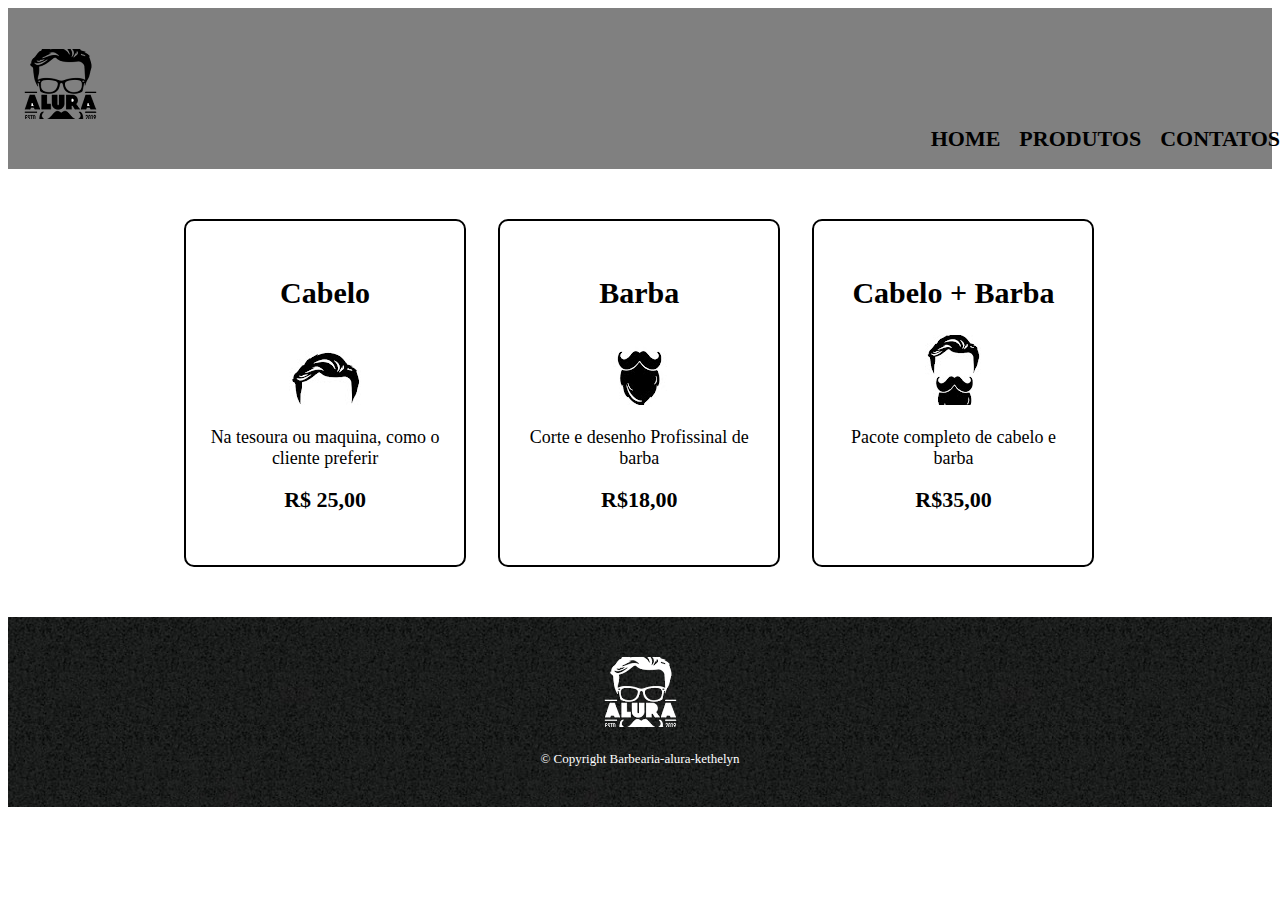
<file: index.html>
<!DOCTYPE html>
<html lang="en">
<head>
    <meta charset="UTF-8">
    <meta http-equiv="X-UA-Compatible" content="IE=edge">
    <meta name="viewport" content="width=, initial-scale=1.0">
    <title>HOME</title>
    <link rel="stylesheet" href="style.css">
</head>
<body>
<header class="cabeçalho" > 
    <h1><img src="logo.png" alt=""></h1>

<nav>
<ul>
  <li><a href="https://kethelynk.github.io/Barbearia-alura-kethelyn/">HOME</a></li>
  <LI><a href="https://kethelynk.github.io/Barbearia-alura-kethelyn/">PRODUTOS</a></LI>
  <LI><a href="">CONTATOS</a> </LI>



</ul>
</nav>

</header>
 <main>
  <ul class="produtos">

    <li> <h2>Cabelo</h2> 
<img src="cabelo.jpg" alt="">
<p class="descrição" >Na tesoura ou maquina, como o cliente
  preferir</p> 
  <p class="preço"> R$ 25,00</p> </li>

  <li> <h2>Barba</h2> 
<img src="barba.jpg" alt="">
 <p class="descrição">Corte e desenho Profissinal de barba</p>
<p class="preço">R$18,00</p> </li>

<li> <h2>Cabelo + Barba</h2>
<img src="cabelo+barba.jpg" alt=""> 
<p class="descrição">Pacote completo de cabelo e barba </p>
<p class="preço">R$35,00</p></li>



  </ul>


 </main>

 <footer>
  <img src="logo-branco.png">
  <p class="Copyrights" >&copy; Copyright Barbearia-alura-kethelyn</p>
 </footer>
</body>
</html>
</file>
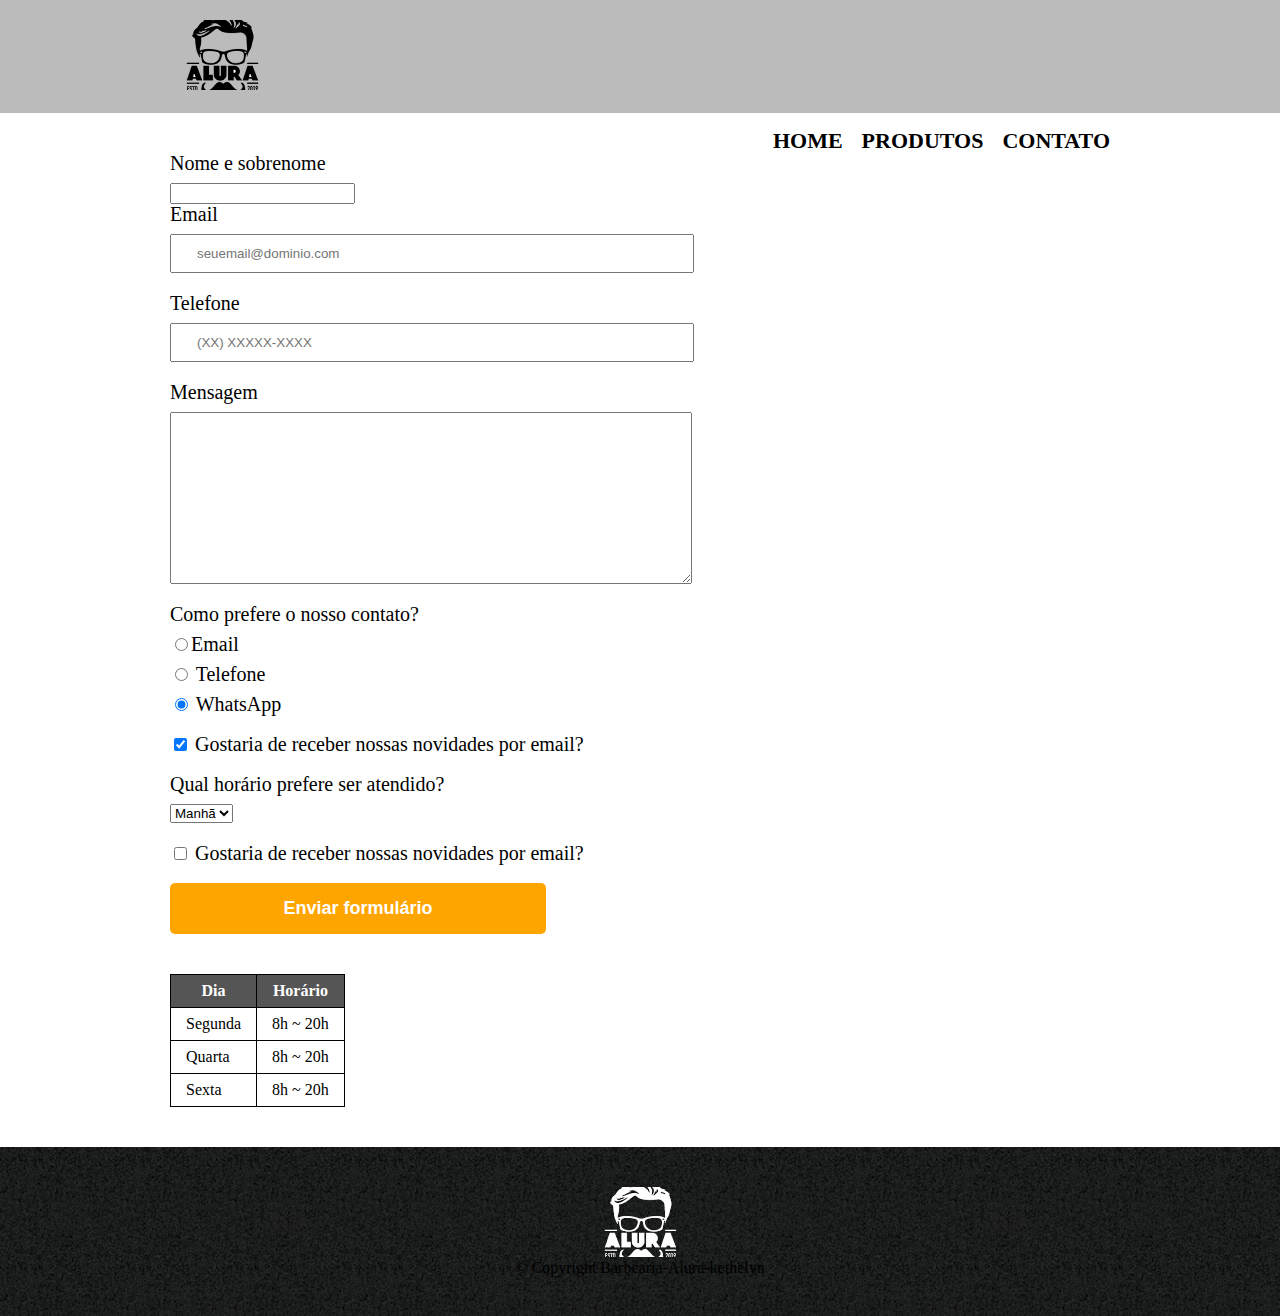
<file: .contato.html>
<!DOCTYPE html>
<html>
    <head>
        <meta charset="UTF-8">
        <title>Contato - Barbearia-Alura-kethelyn</title>

        <link rel="stylesheet" href="reset.css">
        <link rel="stylesheet" href="style.css">
    </head>
    <body>
        <header>
            <div class="caixa">
                <h1><img src="logo.png"></h1>

                <nav>
                    <ul>
                        <li><a href="index.html">Home</a></li>
                        <li><a href="produtos.html">Produtos</a></li>
                        <li><a href="contato.html">Contato</a></li>
                    </ul>
                </nav>
            </div>
        </header>
        <main>
            <form>
                <label for="nomesobrenome">Nome e sobrenome</label>
                <input type="text" id="nomesobrenome">
        
                <label for="email">Email</label>
                <input type="email" id="email" class="input-padrao" required placeholder="seuemail@dominio.com">
                
                <label for="telefone">Telefone</label>
                <input type="tel" id="telefone" class="input-padrao" required placeholder="(XX) XXXXX-XXXX">

                <label for="mensagem">Mensagem</label>
<textarea cols="70" rows="10" id="mensagem" class="input-padrao"></textarea>

<div>
    <p>Como prefere o nosso contato?</p>
    <label for="radio-email">
        <input type="radio" name="contato" value="email" id="radio-email">Email</label>
    
    <label for="radio-telefone">
        <input type="radio" name="contato" value="telefone" id="radio-telefone"> 
        Telefone
    </label>
    
    <label for="radio-whatsapp">
        <input type="radio" name="contato" value="whatsapp" id="radio-whatsapp" checked>
        WhatsApp
    </label>
    
    <label class="checkbox">
        <input type="checkbox" checked>
        Gostaria de receber nossas novidades por email?
    </label>
</div>

<div>
    <p>Qual horário prefere ser atendido?</p>
    <select>
        <option>Manhã</option>
        <option>Tarde</option>
        <option>Noite</option>
    </select>
</div>

<label class="checkbox">
    <input type="checkbox">
    Gostaria de receber nossas novidades por email?
</label>
                
                <input type="submit" value="Enviar formulário" class="enviar">
            </form>

            <table>
                <thead>
                    <tr>
                        <th>Dia</th>
                        <th>Horário</th>
                    </tr>
                </thead>
                <tbody>
                    <tr>
                        <td>Segunda</td>
                        <td>8h ~ 20h</td>
                    </tr>
                    <tr>
                        <td>Quarta</td>
                        <td>8h ~ 20h</td>
                    </tr>
                    <tr>
                        <td>Sexta</td>
                        <td>8h ~ 20h</td>
                    </tr>
                </tbody>
            </table>

        </main>
        <footer>
            <img src="logo-branco.png">
            <p class="copyright">&copy; Copyright Barbearia-Alura-kethelyn</p>
        </footer>
    </body>
</html>
</file>
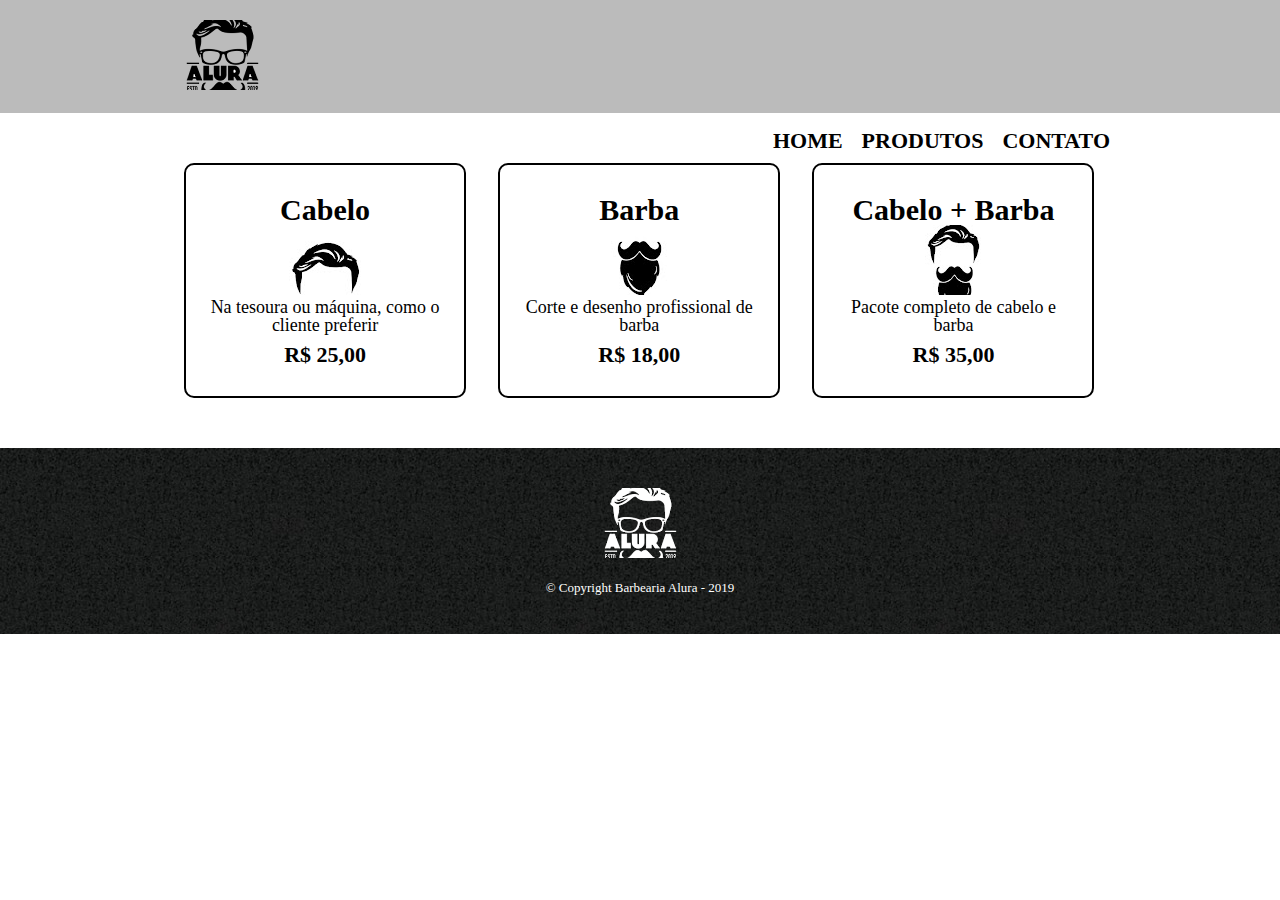
<file: produtos.html>
<!DOCTYPE html>
<html>
	<head>
		<meta charset="UTF-8">
		<title>Produtos - Barbearia Alura</title>

		<link rel="stylesheet" href="reset.css">
		<link rel="stylesheet" href="produtos.css">
	</head>
	<body>
		<header>
			<div class="caixa">
				<h1><img src="logo.png"></h1>

				<nav>
					<ul>
						<li><a href="index.html">Home</a></li>
						<li><a href="produtos.html">Produtos</a></li>
						<li><a href="contato.html">Contato</a></li>
					</ul>
				</nav>
			</div>
		</header>

		<main>
			<ul class="produtos">
				<li>
					<h2>Cabelo</h2>
					<img src="cabelo.jpg">
					<p class="produto-descricao">Na tesoura ou máquina, como o cliente preferir</p>
					<p class="produto-preco">R$ 25,00</p>
				</li>
				<li>
					<h2>Barba</h2>
					<img src="barba.jpg">
					<p class="produto-descricao">Corte e desenho profissional de barba</p>
					<p class="produto-preco">R$ 18,00</p>
				</li>
				<li>
					<h2>Cabelo + Barba</h2>
					<img src="cabelo+barba.jpg">
					<p class="produto-descricao">Pacote completo de cabelo e barba</p>
					<p class="produto-preco">R$ 35,00</p>
				</li>
			</ul>
		</main>

		<footer>
			<img src="logo-branco.png">
			<p class="copyright">&copy; Copyright Barbearia Alura - 2019</p>
		</footer>
	</body>
</html>
</file>
<file: style.css>
.cabeçalho{background-color: gray;}

header {
    background: #BBBBBB;
    padding: 20px 0;
}

.caixa {
    position: relative;
    width: 940px;
    margin: 0 auto;
}

nav {
    position: absolute;
    top: 110px;
    right: 0;
}

nav li {
    display: inline;
    margin: 0 0 0 15px;
}

nav a {
    text-transform: uppercase;
    color: #000000;
    font-weight: bold;
    font-size: 22px;
    text-decoration: none;
}

nav a:hover {
    color: #C78C19;
    text-decoration: underline;
}

.produtos{width: 940px;
margin: 0 auto;
padding: 50px 0;}
        
.produtos  li {display: inline-block;
text-align: center;
width: 30%;
vertical-align: top;
margin: 0 1.5%;
padding: 30px 20px;
box-sizing: border-box;
border: 2px solid black;
border-radius: 10px;}

.produtos li:hover {
    border-color: #C78C19;
}

.produtos li:active {
    border-color: #088c19;
}

.produtos li:hover h2 {
    font-size: 34px;
}

.produtos h2{
    font-size: 30px;

    font-weight: bold;}

.descrição{ font-size: 18px;}

.preço{ font-size: 22px;
      font-weight: bold;
      margin-top: 10px; }

footer {
    text-align: center;
    background: url("bg.jpg");
    padding: 40px 0;
}

.Copyrights {
    color:#FFFFFF;
    font-size: 13px;
    margin: 20px 0 0;
}

main {
    width: 940px;
    margin: 0 auto;
}

form {
    margin: 40px 0;
}

form label, form p {
    display:block;
    font-size: 20px;
    margin: 0 0 10px;
}

.input-padrao {
    display: block;
    margin: 0 0 20px;
    padding: 10px 25px;
    width: 50%;
}

.checkbox {
    margin: 20px 0;
} 

form label, form legend {
    display:block;
    font-size: 20px;
    margin: 0 0 10px;
}

.enviar {
    width:40%;
    padding: 15px 0;
    background: orange;
    color: white;
    font-weight: bold;
    font-size: 18px;
    border: none;
    border-radius: 5px;
    transition: 1s all;
    cursor: pointer;
}

.enviar:hover {
    background: darkorange;
    transform: scale(1.2);
}

table {
    margin: 20px 0 40px;
}

thead {
    background: #555555;
    color: white;
    font-weight: bold;
}

td, th {
    border: 1px solid #000000;
    padding: 8px 15px;
}
</file>
<file: produtos.css>
header {
	background: #BBBBBB;
	padding: 20px 0;
}

.caixa {
	position: relative;
	width: 940px;
	margin: 0 auto;
}

nav {
	position: absolute;
	top: 110px;
	right: 0;
}

nav li {
	display: inline;
	margin: 0 0 0 15px;
}

nav a {
	text-transform: uppercase;
	color: #000000;
	font-weight: bold;
	font-size: 22px;
	text-decoration: none;
}

nav a:hover {
	color: #C78C19;
	text-decoration: underline;
}

.produtos {
	width: 940px;
	margin: 0 auto;
	padding: 50px 0;
}

.produtos li {
	display: inline-block;
	text-align: center;
	width: 30%;
	vertical-align: top;
	margin: 0 1.5%;
	padding: 30px 20px;
	box-sizing: border-box;
	border: 2px solid #000000;
	border-radius: 10px;
}

.produtos li:hover {
	border-color: #C78C19;
}

.produtos li:active {
	border-color: #088C19;	
}

.produtos li:hover h2 {
	font-size: 34px;
}

.produtos h2 {
	font-size: 30px;
	font-weight: bold;
}

.produto-descricao {
	font-size: 18px;
}

.produto-preco {
	font-size: 22px;
	font-weight: bold;
	margin-top: 10px;
}

footer {
	text-align: center;
	background: url("bg.jpg");
	padding: 40px 0;
}

.copyright {
	color: #FFFFFF;
	font-size: 13px;
	margin: 20px 0 0;
}

/* Página de contato */
.contato {
	width: 940px;
	margin: 40px auto;
}

.contato label, .input-group legend {
	display: block;
	margin: 0 0 5px;
	font-size: 20px;
}

.campo-padrao, textarea {
	display: block;
	margin: 0 0 30px;
	padding: 10px 20px;
	width: 50%;
	border: 1px solid #aaa;
}

.input-group {
	margin: 0 0 20px;
}

.newsletter {
	margin: 0 0 20px;
}

.botao {
	margin: 20px 0 0;
	width: 30%;
	padding: 10px 20px;
	font-size: 24px;
	display: inline-block;
	background: orange;
	color: white;
	border: none;
	border-radius: 5px;
	transition: 1s;
}

.botao:hover {
	cursor: pointer;
	transform: scale(1.2);	
}

.funcionamento {
	width: 940px;
	margin: 0 auto 40px;
}

table {
	margin: 10px 0 0;
}

th  {
	background: #777777;
	color: #FFFFFF;
}


td, th {
	border: 1px solid #000000;
	padding: 5px 20px;
}
</file>
